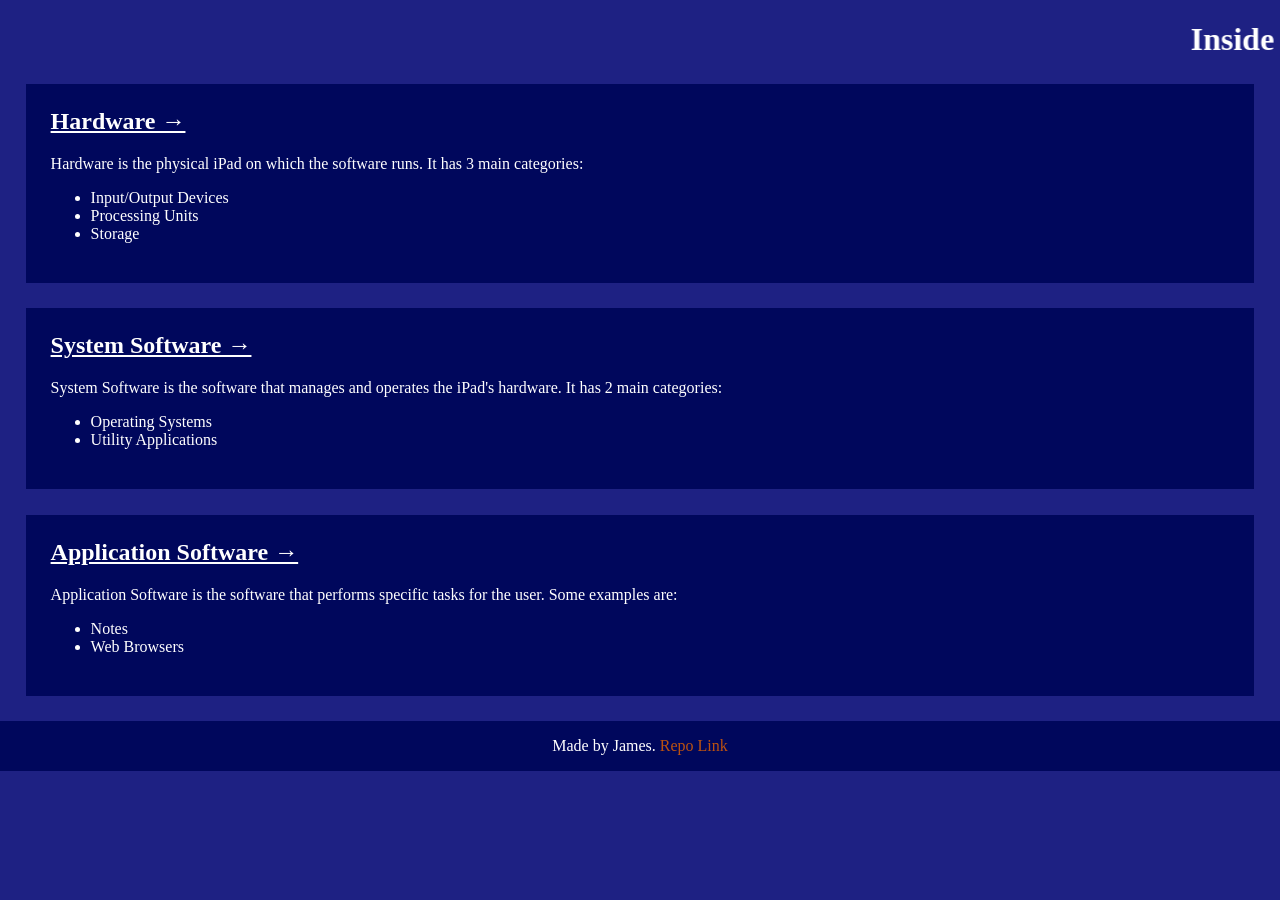
<file: insidemyipad/index.html>
<!DOCTYPE html>
<html lang="en">

<head>
	<meta charset="utf-8">
	<title>Inside My iPad: How Software Controls Hardware</title>
	<meta name="viewport" content="width=device-width, initial-scale=1">
	<meta name="author" content="James Wilkes">
	<link rel="stylesheet" href="style.css">
</head>

<body>
	<marquee class="title">
		<h1>Inside My iPad: How Software Controls Hardware</h1>
	</marquee>

	<div class="container">
		<div class="box">
			<a href="hardware.html"><h2>Hardware →</h2></a>
			<p>Hardware is the physical iPad on which the software runs. It has 3 main categories:</p>
			<ul>
				<li>Input/Output Devices</li>
				<li>Processing Units</li>
				<li>Storage</li>
			</ul>
			</ul>
		</div>

		<div class="box">
			<a href="system.html"><h2>System Software →</h2></a>
			<p>System Software is the software that manages and operates the iPad's hardware. It has 2 main categories:</p>
			<ul>
				<li>Operating Systems</li>
				<li>Utility Applications</li>
			</ul>
		</div>

		<div class="box">
			<a href="application.html"><h2>Application Software →</h2></a>
			<p>Application Software is the software that performs specific tasks for the user. Some examples are:</p>
			<ul>
				<li>Notes</li>
				<li>Web Browsers</li>
			</ul>
		</div>
	</div>
	<div class="footer">
		Made by James. <a href="https://github.com/jameswwilkes/WHS-CS/tree/main/insidemyipad" target="_blank" rel="noopener noreferrer">Repo Link</a>
	</div>
</body>

</html>
</file>
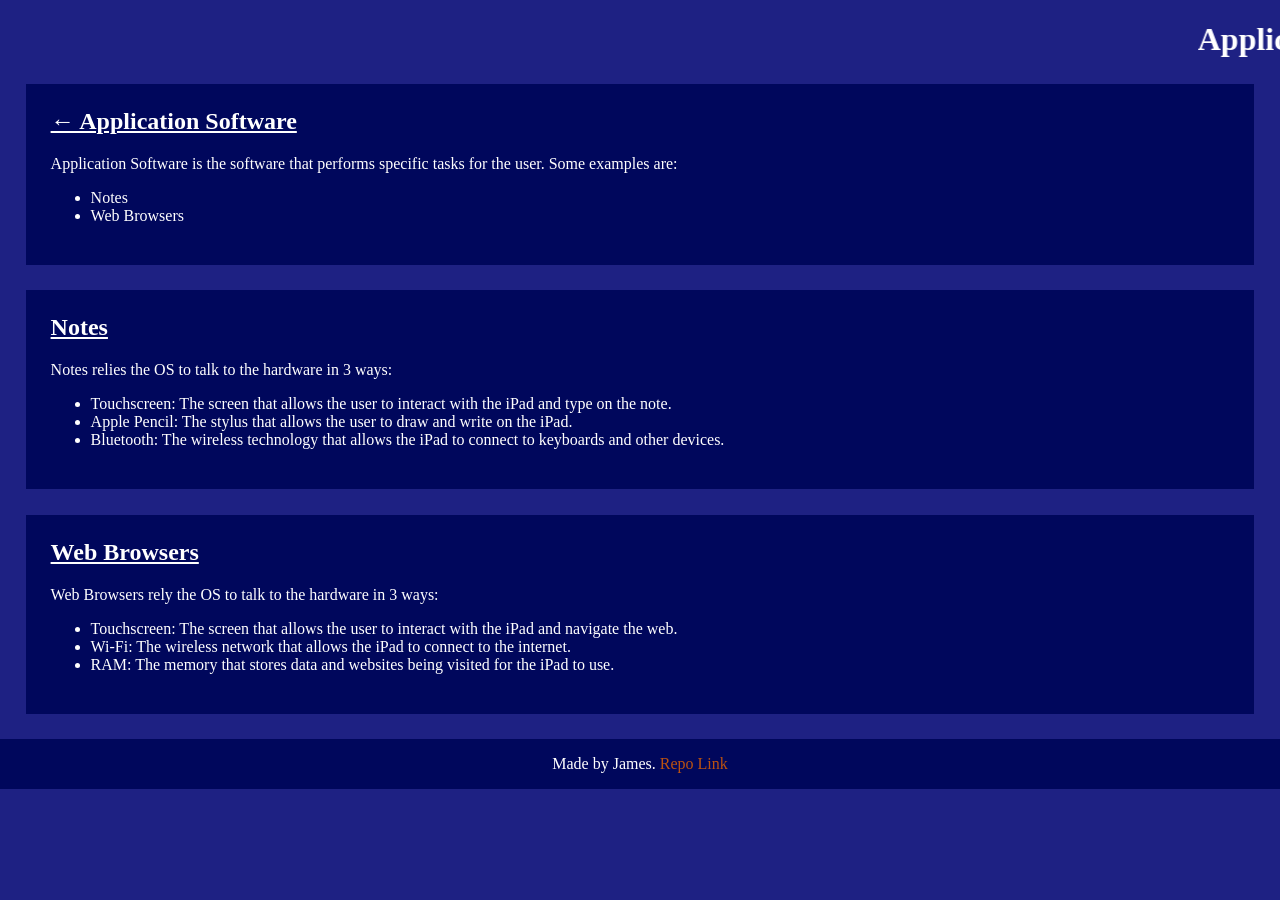
<file: insidemyipad/application.html>
<!DOCTYPE html>
<html lang="en">

<head>
	<meta charset="utf-8">
	<title>Inside My iPad: How Software Controls Hardware</title>
	<meta name="viewport" content="width=device-width, initial-scale=1">
	<meta name="author" content="James Wilkes">
	<link rel="stylesheet" href="style.css">
</head>

<body>
	<marquee class="title">
		<h1>Application Software</h1>
	</marquee>

	<div class="container">
		<div class="box">
			<a href="index.html"><h2>← Application Software</h2></a>
			<p>Application Software is the software that performs specific tasks for the user. Some examples are:</p>
			<ul>
				<li>Notes</li>
				<li>Web Browsers</li>
			</ul>
		</div>
        <div class="box">
            <h2>Notes</h2>
            <p>Notes relies the OS to talk to the hardware in 3 ways:</p>
            <ul>
                <li>Touchscreen: The screen that allows the user to interact with the iPad and type on the note.</li>
                <li>Apple Pencil: The stylus that allows the user to draw and write on the iPad.</li>
                <li>Bluetooth: The wireless technology that allows the iPad to connect to keyboards and other devices.</li>
            </ul>
        </div>
        <div class="box">
            <h2>Web Browsers</h2>
            <p>Web Browsers rely the OS to talk to the hardware in 3 ways:</p>
            <ul>
                <li>Touchscreen: The screen that allows the user to interact with the iPad and navigate the web.</li>
                <li>Wi-Fi: The wireless network that allows the iPad to connect to the internet.</li>
                <li>RAM: The memory that stores data and websites being visited for the iPad to use.</li>
            </ul>
            </ul>
        </div>
	</div>
	<div class="footer">
		Made by James. <a href="https://github.com/jameswwilkes/WHS-CS/tree/main/insidemyipad" target="_blank" rel="noopener noreferrer">Repo Link</a>
	</div>
</body>

</html>
</file>
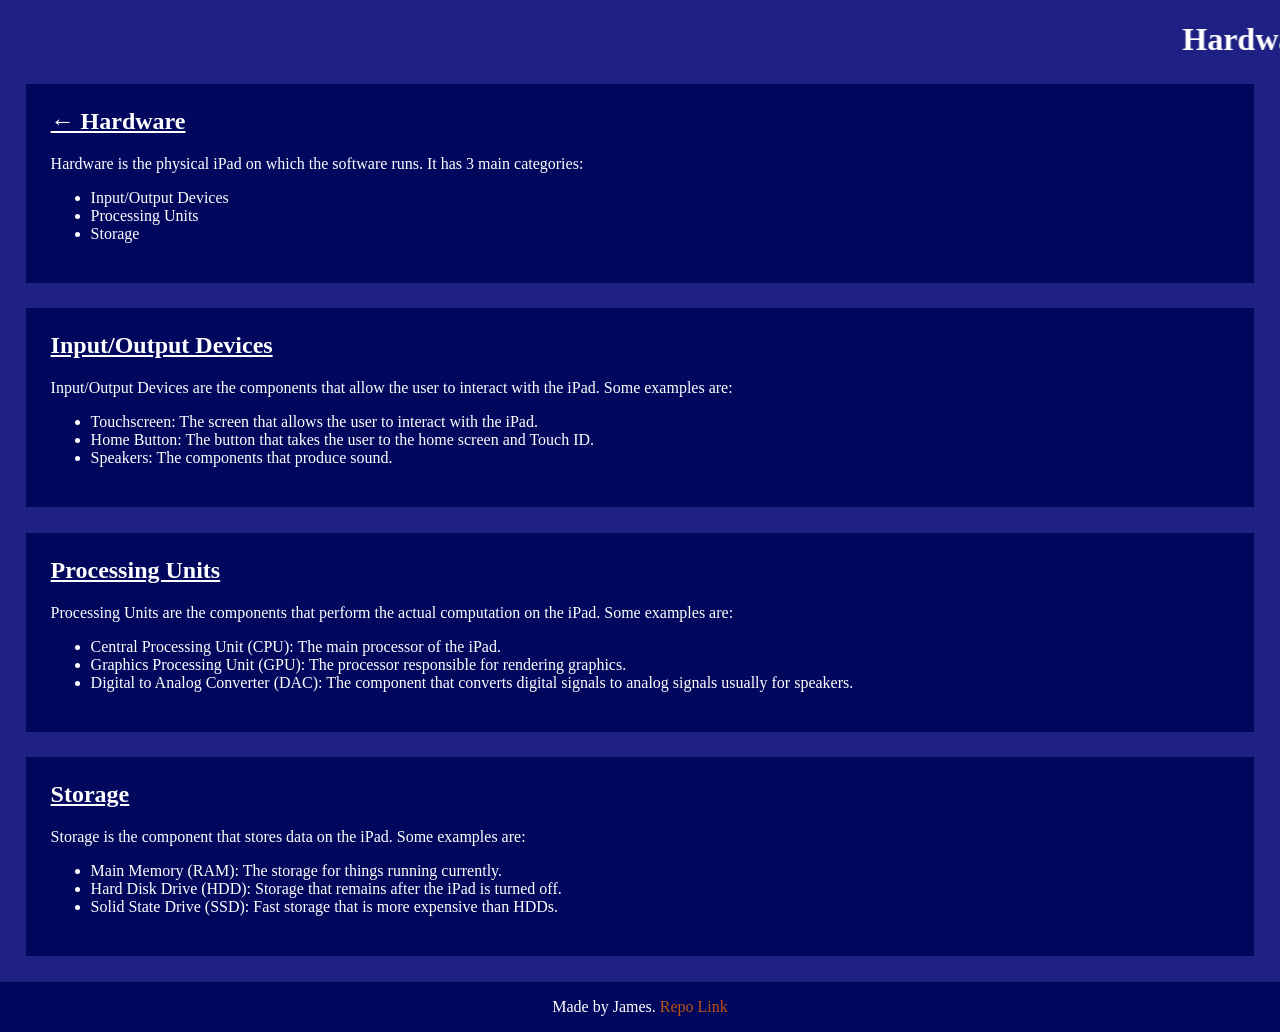
<file: insidemyipad/hardware.html>
<!DOCTYPE html>
<html lang="en">

<head>
	<meta charset="utf-8">
	<title>Inside My iPad: How Software Controls Hardware</title>
	<meta name="viewport" content="width=device-width, initial-scale=1">
	<meta name="author" content="James Wilkes">
	<link rel="stylesheet" href="style.css">
</head>

<body>
	<marquee class="title">
		<h1>Hardware</h1>
	</marquee>

	<div class="container">
		<div class="box">
			<a href="index.html"><h2>← Hardware</h2></a>
			<p>Hardware is the physical iPad on which the software runs. It has 3 main categories:</p>
			<ul>
				<li>Input/Output Devices</li>
				<li>Processing Units</li>
				<li>Storage</li>
			</ul>
		</div>
        <div class="box">
            <h2>Input/Output Devices</h2>
            <p>Input/Output Devices are the components that allow the user to interact with the iPad. Some examples are:</p>
            <ul>
                <li>Touchscreen: The screen that allows the user to interact with the iPad.</li>
                <li>Home Button: The button that takes the user to the home screen and Touch ID.</li>
                <li>Speakers: The components that produce sound.</li>
            </ul>
        </div>
        <div class="box">
            <h2>Processing Units</h2>
            <p>Processing Units are the components that perform the actual computation on the iPad. Some examples are:</p>
            <ul>
                <li>Central Processing Unit (CPU): The main processor of the iPad.</li>
                <li>Graphics Processing Unit (GPU): The processor responsible for rendering graphics.</li>
                <li>Digital to Analog Converter (DAC): The component that converts digital signals to analog signals usually for speakers.</li>
            </ul>
        </div>
        <div class="box">
            <h2>Storage</h2>
            <p>Storage is the component that stores data on the iPad. Some examples are:</p>
            <ul>
                <li>Main Memory (RAM): The storage for things running currently.</li>
                <li>Hard Disk Drive (HDD): Storage that remains after the iPad is turned off.</li>
                <li>Solid State Drive (SSD): Fast storage that is more expensive than HDDs.</li>
            </ul>
        </div>
	</div>

    <div class="footer">
		Made by James. <a href="https://github.com/jameswwilkes/WHS-CS/tree/main/insidemyipad" target="_blank" rel="noopener noreferrer">Repo Link</a>
	</div>  
</body>

</html>
</file>
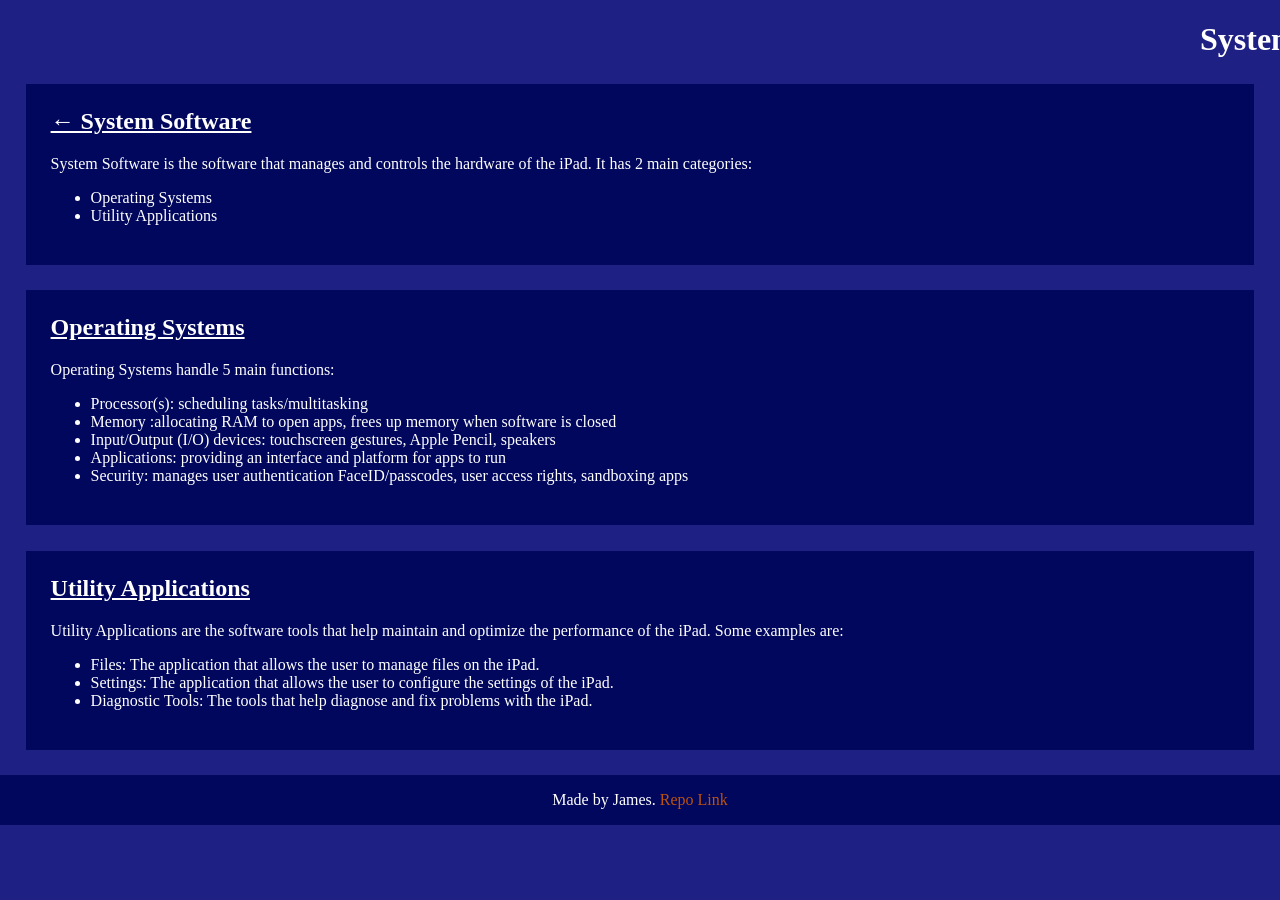
<file: insidemyipad/system.html>
<!DOCTYPE html>
<html lang="en">

<head>
	<meta charset="utf-8">
	<title>Inside My iPad: How Software Controls Hardware</title>
	<meta name="viewport" content="width=device-width, initial-scale=1">
	<meta name="author" content="James Wilkes">
	<link rel="stylesheet" href="style.css">
</head>

<body>
	<marquee class="title">
		<h1>System Software</h1>
	</marquee>

	<div class="container">
		<div class="box">
			<a href="index.html"><h2>← System Software</h2></a>
			<p>System Software is the software that manages and controls the hardware of the iPad. It has 2 main categories:</p>
			<ul>
				<li>Operating Systems</li>
				<li>Utility Applications</li>
			</ul>
		</div>
        <div class="box">
            <h2>Operating Systems</h2>
            <p>Operating Systems handle 5 main functions:</p>
            <ul>
                <li>Processor(s): scheduling tasks/multitasking</li>
                <li>Memory :allocating RAM to open apps, frees up memory when software is closed</li>
                <li>Input/Output (I/O) devices: touchscreen gestures, Apple Pencil, speakers</li>
                <li>Applications: providing an interface and platform for apps to run</li>
                <li>Security: manages user authentication FaceID/passcodes, user access rights, sandboxing apps</li>
            </ul>
        </div>
        <div class="box">
            <h2>Utility Applications</h2>
            <p>Utility Applications are the software tools that help maintain and optimize the performance of the iPad. Some examples are:</p>
            <ul>
                <li>Files: The application that allows the user to manage files on the iPad.</li>
                <li>Settings: The application that allows the user to configure the settings of the iPad.</li>
                <li>Diagnostic Tools: The tools that help diagnose and fix problems with the iPad.</li>
            </ul>
        </div>
	</div>
	<div class="footer">
		Made by James. <a href="https://github.com/jameswwilkes/WHS-CS/tree/main/insidemyipad" target="_blank" rel="noopener noreferrer">Repo Link</a>
	</div>
        
</body>

</html>
</file>
<file: insidemyipad/style.css>
* {
	box-sizing: border-box;
	color: white;
}

body {
	margin: 0;
	background-color: #1e2183;
}

h2,
h3 {
	text-decoration: underline;
	margin-top: 0;
}

a {
	text-decoration: none;
	color: #bb5210;
}

.container {
	display: flex;
	flex-wrap: wrap;
	gap: 2vw;
	padding: 2vw;
	padding-top: 0;
}

.box {
	width: 100%;
	padding: 1.5rem 25px;
	background-color: #00075c;
}

.component-container {
	display: flex;
	flex-wrap: wrap;
	gap: 1rem;
	margin: 2vw;
}

.component {
	flex: 1 1 200px;
	display: flex;
	flex-direction: column;
	padding: 1rem;
	background-color: #bb5210;
}

.component p {
	margin: 0;
}

.footer {
	text-align: center;
	padding: 1rem;
	background-color: #00075c;
}
</file>
